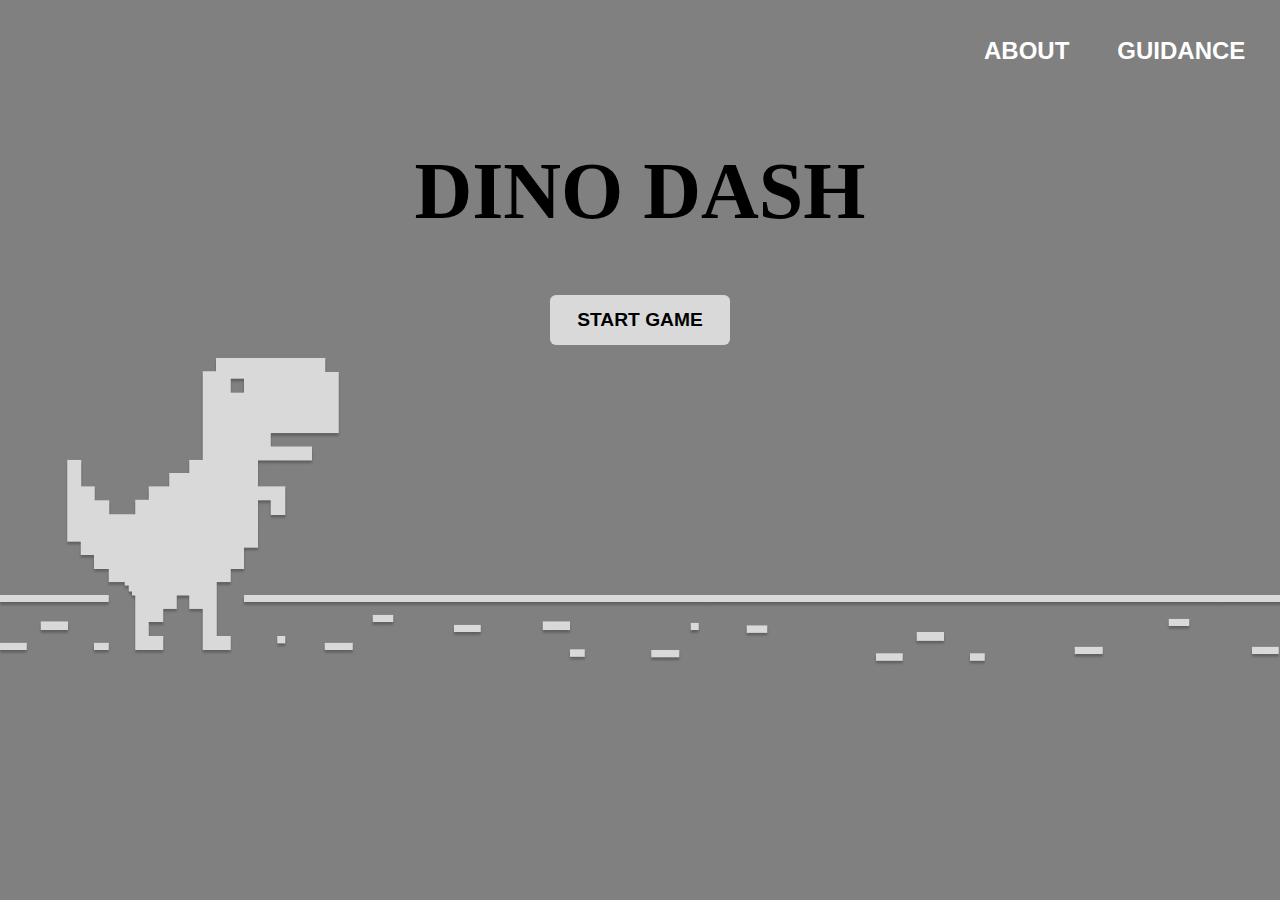
<file: index.html>
<!DOCTYPE html>
<html lang="en">
<head>
    <meta charset="UTF-8">
    <meta name="viewport" content="width=device-width, initial-scale=1.0">
    <title>DINO DASH</title>
    <link rel="stylesheet" href="styles.css">
</head>
<body>
    <nav>
        <a href="about.html">ABOUT</a>
        <a href="guidance.html">GUIDANCE</a>
    </nav>
    <h1 class="main-head">DINO DASH</h1>
    <button id="start-game" class="start-game">START GAME</button>
    <img class="big-dino" src="./Assets/Group.png" width="100%" alt="">
    <script src="app.js"></script>
</body>
</html>
</file>
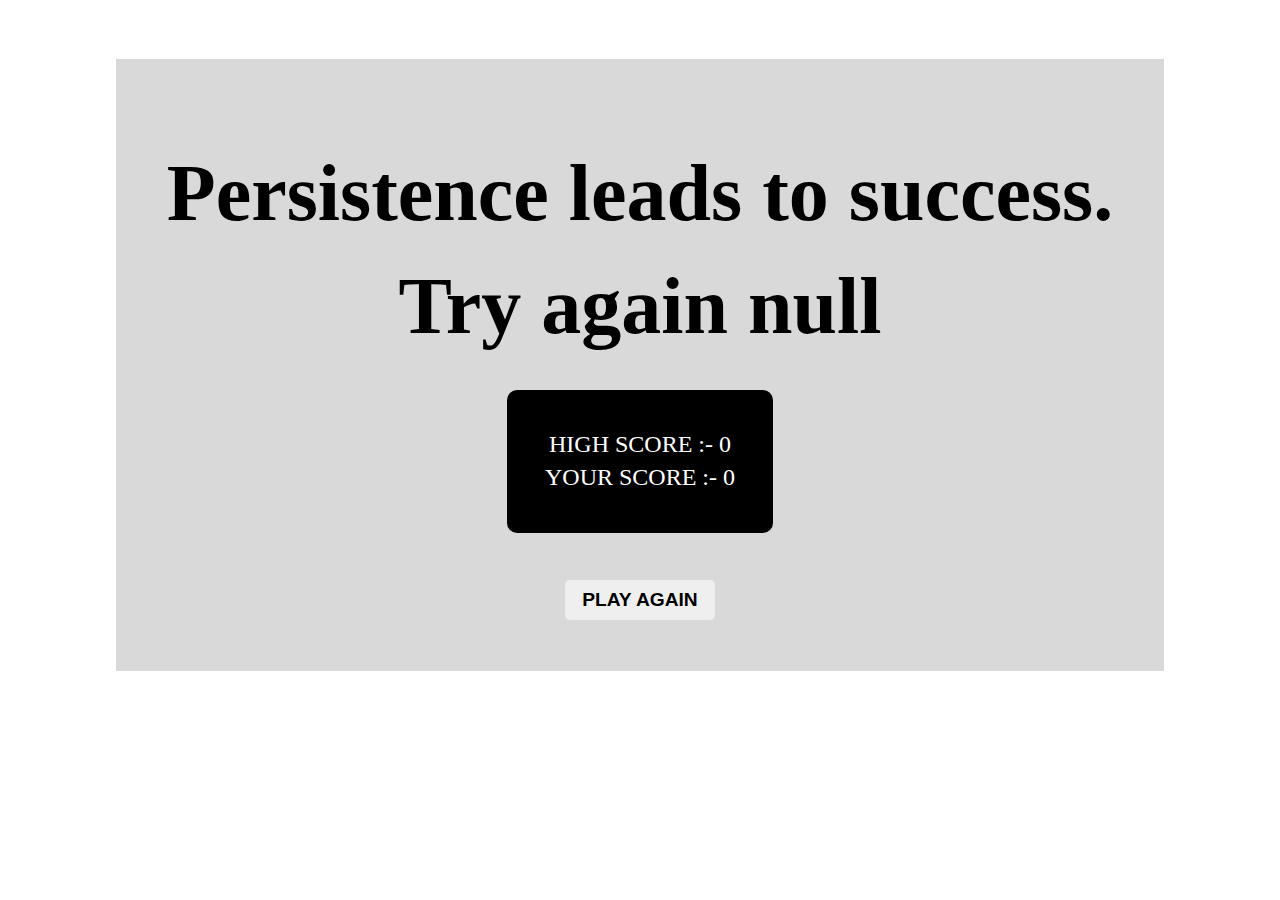
<file: score.html>
<!DOCTYPE html>
<html lang="en">
<head>
    <meta charset="UTF-8">
    <meta name="viewport" content="width=device-width, initial-scale=1.0">
    <title>SCORE</title>
    <link rel="stylesheet" href="score.css">
</head>
<body>
    <div class="gameover-message">
        <div class="textsinsidethepopup">
            <h1 id="messages"></h1>
            <h1 id="tryagain">Try again<span id="inputedusername"></span></h1>
        </div>
        <div class="scores">
            <div class="highscore">
                <span>
                    HIGH SCORE :- 
                </span>
                <span id="hscore">
                    
                </span>
            </div>
            <div class="yourscore">
                <span>
                    YOUR SCORE :- 
                </span>
                <span id="yscore">
                    
                </span>
            </div>
        </div>
        <button id="play-again-button">PLAY AGAIN</button>
    </div>
    <script src="score.js"></script>
</body>
</html>
</file>
<file: styles.css>
/* FIRST PAGE */


*{
    padding: 0;
    margin: 0;
    box-sizing: border-box;
}


@import url('https://fonts.googleapis.com/css2?family=Roboto&display=swap');

body{
    background-color: #808080;
    text-align: center;
    font-family: 'roboto';
    overflow: hidden;
}

.main-head{
    margin-top: 4.5%;
    font-size: 5em;
}

nav{
    margin-top: 1%;
    display: flex;
    margin-left: 75%;
}

nav a{
    font-family: 'roboto', sans-serif;
    font-size: 1em;
    padding: 1em;
    font-size: 1.5em;
    color: white;
    font-weight: bold;
    text-decoration: none;
}

nav a:hover{
    text-shadow: 3px 3px 2px rgb(48, 48, 48);
    transition: text-shadow 0.3s;
}

.start-game{
    margin-top: 4.5%;
    border: 0px;
    border-radius: 6px;
    width: 180px;
    height: 50px;
    background-color: #D9D9D9;
    font-weight: bold;
    font-size: 1.2em;
    color: #000000;
}

.start-game:hover{
    cursor: pointer;
    transition: background-color 0.3s, color 0.3s , box-shadow 0.3s;
    box-shadow: #000000 4px 3px 2px;
}

.big-dino{
    margin-top: 1%;
}



@media all and (max-width:700px){
    
    nav a{
        font-family: 'roboto', sans-serif;
        font-size: 1em;
        padding-top: 1em;
        padding-left: 0em;
        font-weight: bold;
        text-decoration: none;
    }
    nav{
        margin-top: 1%;
        display: flex;
        margin-left: 52%;
    }
    .main-head{
        margin-top: 30.5%;
    }
    .big-dino{
        margin-top: 25%;
    }
}

@media all and (max-width:450px){
    .main-head{
        margin-top: 20.5%;
    }

}
</file>
<file: score.css>
body{
    overflow: hidden;
    display: flex;
    justify-content: center;
}

.gameover-message{
    background-color: #D9D9D9;
    width: max-content;
    text-align: center;
    display: flex;
    flex-direction: column;
    justify-content: center;
    align-items: center;
    padding: 4%;
    margin-top: 4%;
}

.textsinsidethepopup{
    font-size: 2.5em;
    line-height: 150%;
}

.scores{
    line-height: 140%;
    background-color: black;
    width: max-content;
    color: #FFFFFF;
    padding:4%;
    font-size: 1.5em;
    border-radius: 10px;
}

#play-again-button{
    color: rgb(0, 0, 0);
    font-size: 1.2em;
    border-radius: 5px;
    height: 40px;
    font-weight: bold;
    margin-top: 5%;
    border: 0px;
    width: 150px;
}

#play-again-button:hover{
    background-color: black;
    color: white;
    border: 0px;
    box-shadow: 2px 2px 4px rgb(77, 77, 77);
}

@media all and (max-width : 400px){
    .gameover-message{
        background-color: #D9D9D9;
        width: max-content;
        text-align: center;
        padding: 0%;
        padding-top: 35%;
        margin-top: 3%;
        margin-left: 0%;
    }
    body{
        background-color: #D9D9D9;
    }
    .textsinsidethepopup{
        font-size: 1em;
        line-height: 150%;
    }
    .scores{
        margin-top: 15%;
        line-height: 140%;
        background-color: black;
        width: max-content;
        color: #FFFFFF;
        padding:4%;
        font-size: 1em;
        border-radius: 10px;
        box-shadow: rgb(105, 102, 102) 2px 2px 4px
    }
    #play-again-button{
        color: rgb(0, 0, 0);
        font-size: 1.2em;
        width: 150px;
        border-radius: 5px;
        height: 40px;
        font-weight: bold;
        margin-top: 15%;
        border: 0px;
    }
}

@media all and (max-width : 440px){
    .gameover-message{
        background-color: #D9D9D9;
        width: max-content;
        text-align: center;
        padding: 3%;
        margin-top: 20%;
        margin-left: 0%;
    }
    .textsinsidethepopup{
        font-size: 1.7em;
    }
}
</file>
